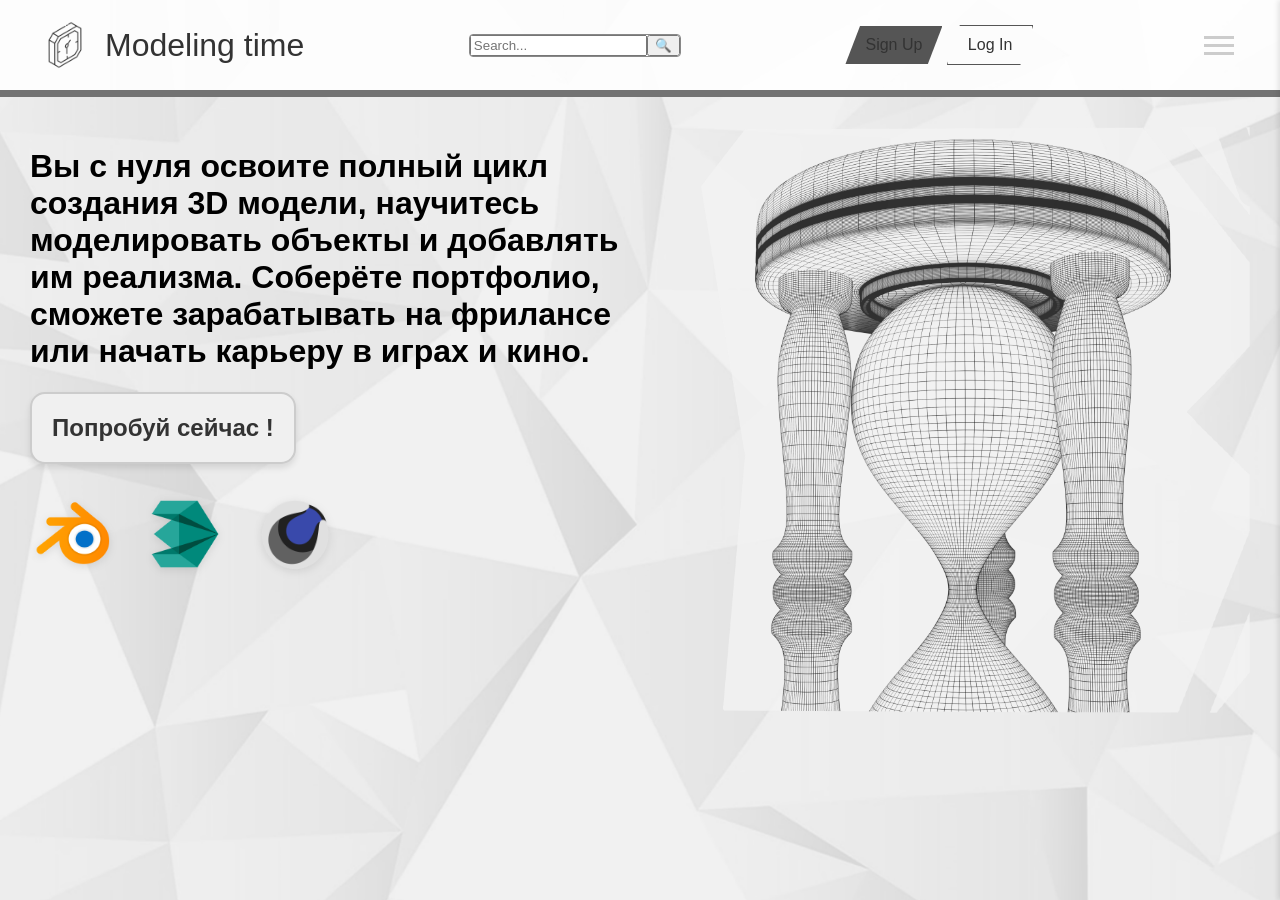
<file: index.html>
<!DOCTYPE html>
<html lang="ru">
<head>
    <meta charset="UTF-8">
    <meta name="viewport" content="width=device-width, initial-scale=1.0">
    <title>Modeling Time</title>
    <link rel="stylesheet" href="style.css">
</head>
<body>

    <header class="header">
        <a href="index.html" class="logo logo-link">
            <img src="icon-clock.png" alt="Modeling Time logo" class="logo-icon">
            <span>Modeling time</span>
        </a>
        
        <div class="search-container">
            <input type="text" placeholder="Search...">
            <button class="search-btn">🔍</button>
        </div>
    
        <div class="auth-buttons">
            <a href="signup.html" class="btn-signup">Sign Up</a>
            <a href="login.html" class="btn-login">Log In</a>
        </div>
    
        <button class="menu-toggle" id="menuToggle">
            <span></span><span></span><span></span>
        </button>
    </header>

 <main class="hero">
    <div class="hero-content">
        <h1>Вы с нуля освоите полный цикл создания 3D модели, научитесь моделировать объекты и добавлять им реализма. Соберёте портфолио, сможете зарабатывать на фрилансе или начать карьеру в играх и кино.</h1>
        
        <a href="signup.html" class="cta-button">Попробуй сейчас !</a>

        <div class="software-icons">
            <img src="blender.png" alt="Blender">
            <img src="3dsmax.png" alt="3dsMax">
            <img src="cinema4d.png" alt="Cinema4D">
        </div>
    </div>

    <div class="hero-image">
        <img src="hourglass-wireframe.png" alt="3D Hourglass">
    </div>
    </main>

    <aside class="side-menu" id="sideMenu">
        <div class="menu-header">Modeling time</div>
        <nav>
            <ul>
                <li><a href="#">Личный кабинет</a></li>
                <li><a href="#">Курсы</a></li>
                <li><a href="#">Контакты и ссылки</a></li>
            </ul>
        </nav>
    </aside>

    <div class="overlay" id="overlay"></div>

    <script src="script.js"></script>
</body>
</html>
</file>
<file: style.css>
:root {
    --bg-color: #f0f0f0;
    --text-main: #333;
    --accent-gray: #888;
}

body {
    font-family: 'Segoe UI', sans-serif;
    background: var(--bg-color) url('background-pattern.jpg') no-repeat center center fixed;
    background-size: cover;
    margin: 0;
    overflow-x: hidden;
}

.header {
    display: flex;
    align-items: center;   
    justify-content: space-between;
    padding: 20px 40px;   
    background: rgba(255, 255, 255, 0.9);
    border-bottom: 7px solid #737373;
}


.search-container {
    display: flex;
    border: 1px solid #888;
    border-radius: 4px;
    overflow: hidden;
}


.menu-toggle {
    display: flex;
    flex-direction: column;
    gap: 5px;
    background: none;
    border: none;
    cursor: pointer;
}

.menu-toggle span {
    width: 30px;
    height: 3px;
    background: #ccc;
}


.side-menu {
    position: fixed;
    top: 0;
    right: -300px; 
    width: 300px;
    height: 100%;
    background: #fff;
    box-shadow: -2px 0 5px rgba(0,0,0,0.1);
    transition: 0.3s;
    z-index: 1000;
}

.side-menu.active {
    right: 0;
}

.menu-header {
    background: #aaa;
    color: white;
    padding: 20px;
    font-size: 24px;
}

.side-menu ul {
    list-style: none;
    padding: 20px;
}

.side-menu li {
    padding: 15px 0;
    border-bottom: 1px solid #eee;
}

.side-menu a {
    text-decoration: none;
    color: var(--text-main);
}

/* Затемнение фона */
.overlay {
    position: fixed;
    top: 0;
    left: 0;
    width: 100%;
    height: 100%;
    background: rgba(0,0,0,0.3);
    display: none;
    z-index: 999;
}

.overlay.active {
    display: block;
}

.logo {
    display: flex;
    align-items: center;   
    gap: 15px;             
    margin: 0; 
}

.logo-icon {
    width: 50px;          
    height: 50px;
    object-fit: contain;
}

.logo span {
    font-size: 32px;       
    font-weight: 500;
    color: var(--text-main);
    line-height: 1;        
}


.btn-signup {
    background-color: #555;
    color: white;
    padding: 10px 20px;
    border: none;
    cursor: pointer;
    clip-path: polygon(15% 0, 100% 0, 85% 100%, 0 100%);
}

.btn-login {
    background-color: transparent;
    border: 1px solid #555;
    padding: 10px 20px;
    cursor: pointer;
    clip-path: polygon(15% 0, 100% 0, 85% 100%, 0 100%);
}

.cta-button {
	display: block;
    width: fit-content;      
    margin: 0;      
    text-decoration: none;      
	
    padding: 20px 20px;       
    font-size: 24px;          
    font-weight: bold;       

    background-color: #f0f0f0; 
    color: #333;               
    border: 2px solid #ccc;    
    border-radius: 15px;       

    cursor: pointer;        
    box-shadow: 0 4px 6px rgba(0,0,0,0.1); /*тень*/

    display: block;       
    
    transition: all 0.3s ease;
}

.cta-button:hover {
    background-color: #e0e0e0; 
    box-shadow: 0 6px 8px rgba(0,0,0,0.15); 
    transform: translateY(-2px); 
}

.hero {
    display: flex;
    align-items: flex-start;  
    justify-content: space-between; 
    padding: 30px 30px 0;  
    min-height: 80vh;  
}


.hero-content {
    flex: 0 0 50%;          
    text-align: left;  
}

.hero-content h4 {
    font-size: 20px;
    line-height: 1.4;
    margin-bottom: 30px;     
    color: #3b3b3b;
}

.hero-image {
    flex: 0 0 45%;         
    display: flex;
    justify-content: center; 
}

.hero-image img {
    max-width: 100%;        
    height: auto;        
    object-fit: contain;
}

.software-icons {
    display: flex;
    gap: 25px;           
    margin-top: 30px;    
    padding-left: 5px;  
    align-items: center;
}

.software-icons img {
    height: 80px;        
    width: auto;
    filter: drop-shadow(0 2px 4px rgba(0,0,0,0.1)); 
    transition: transform 0.2s ease;
}

.software-icons img:hover {
    transform: scale(1.1); 
}

.auth-buttons a {
    text-decoration: none;
    color: #333; 
    display: inline-block; 
}

.auth-buttons a:hover {
    color: #000;
    text-decoration: underline; 
}

.logo-link {
    text-decoration: none;
    color: inherit;
    display: flex;
    align-items: center;
}
</file>
